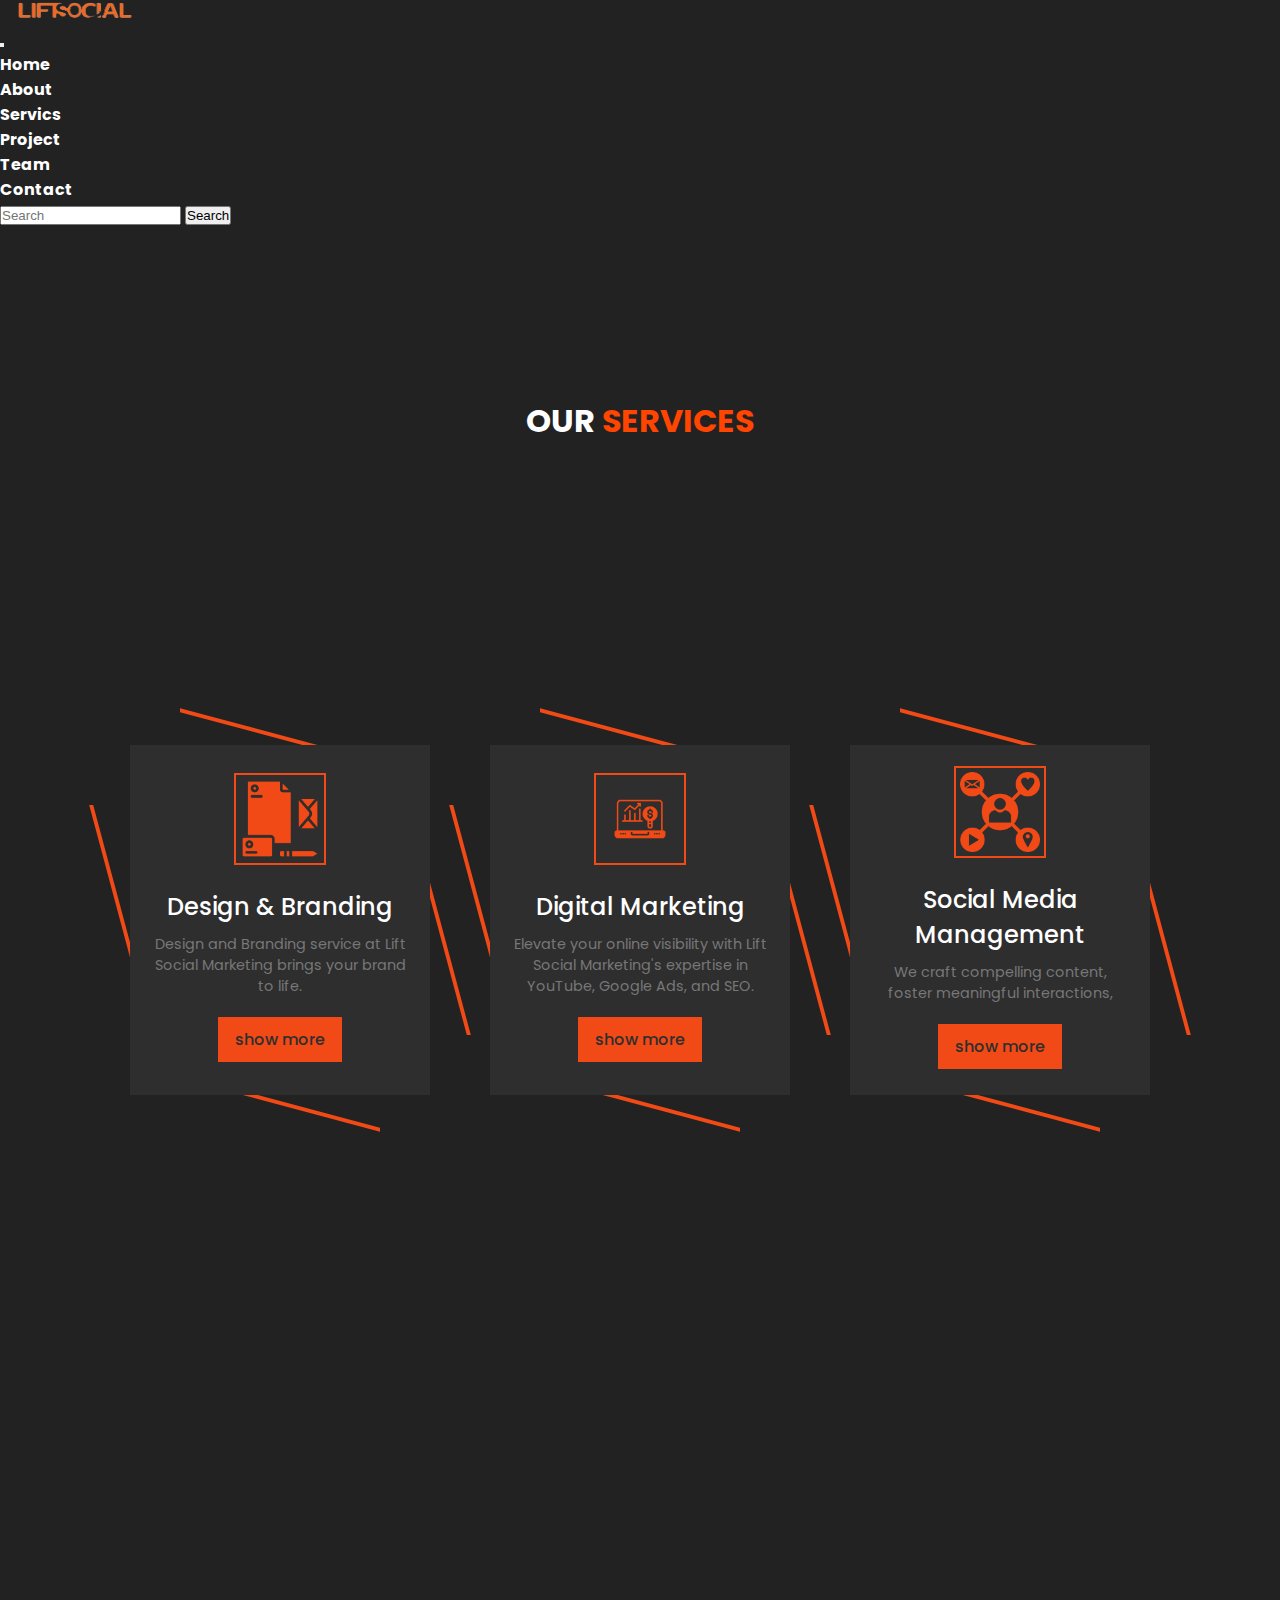
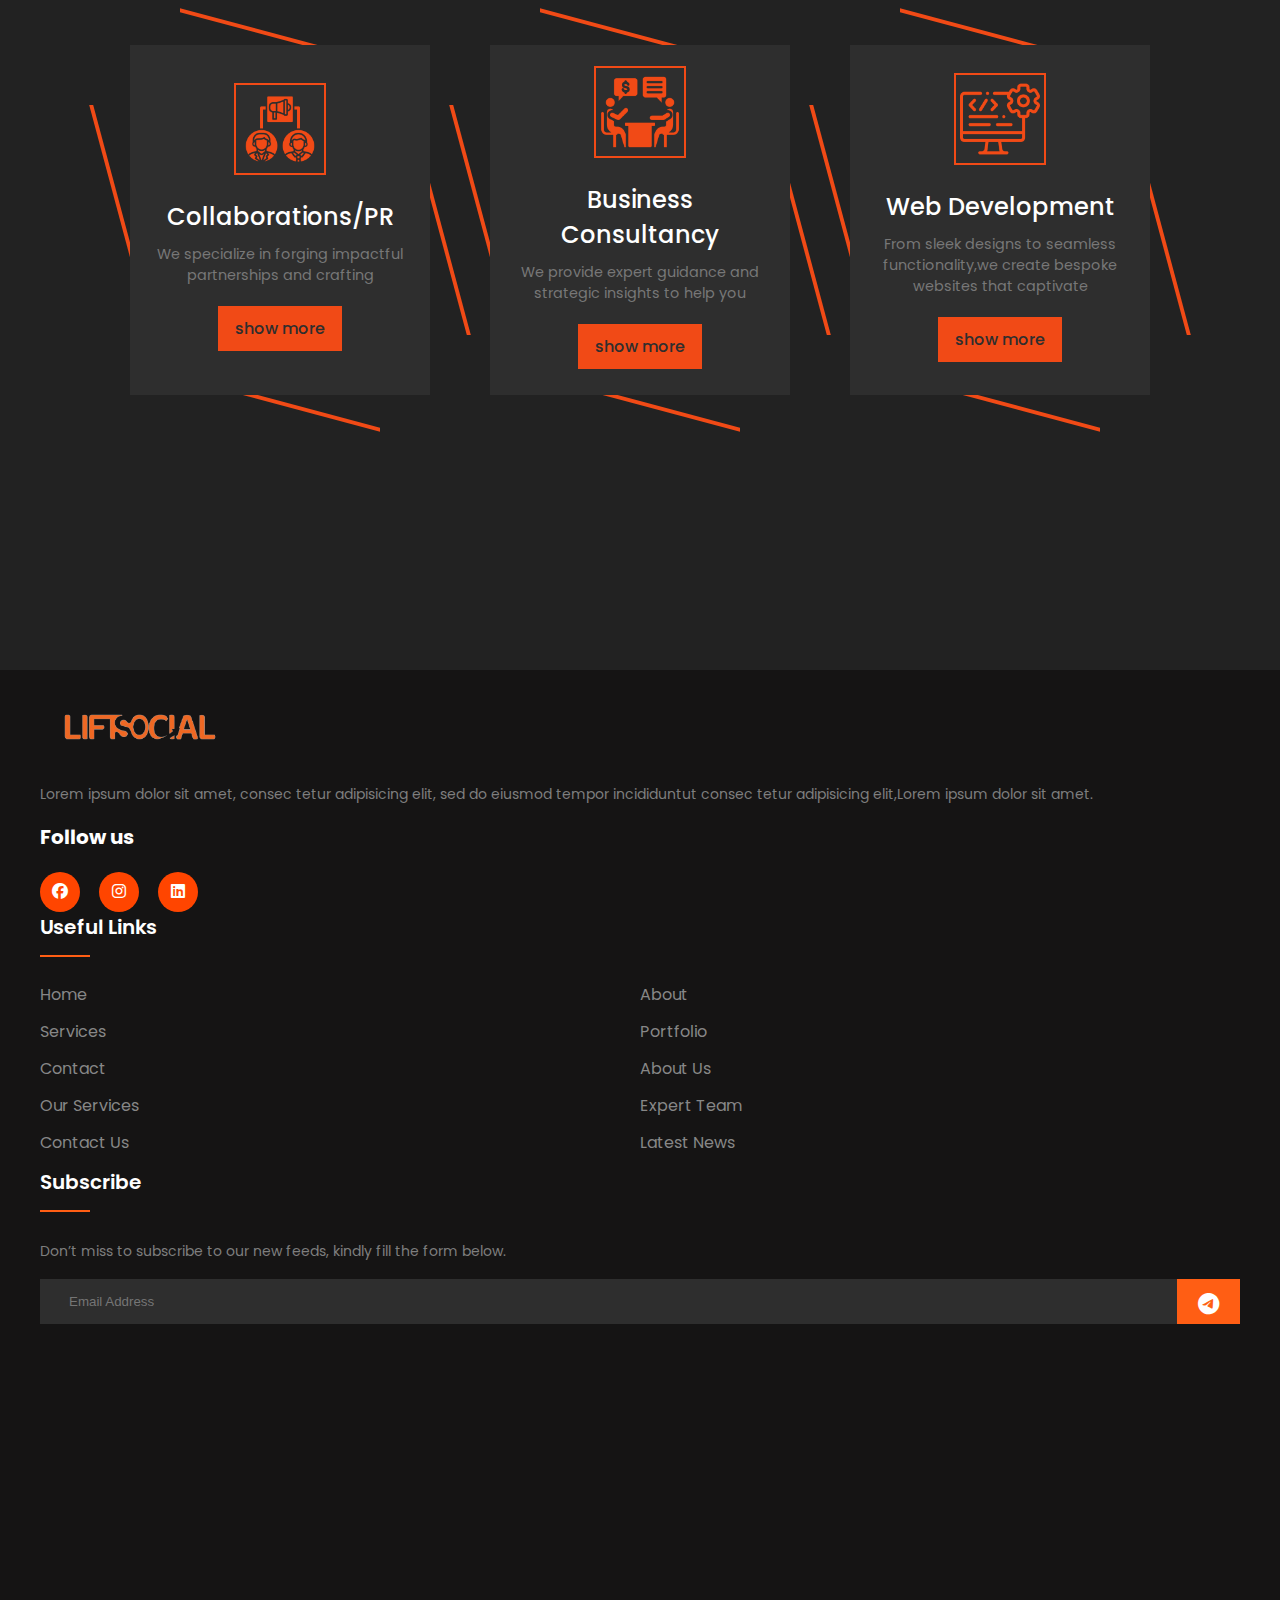
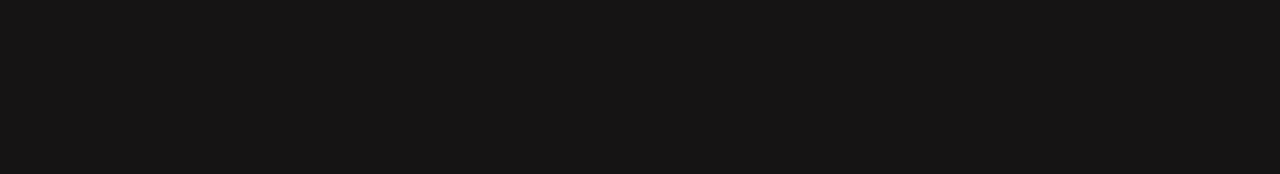
<file: service.html>
<!DOCTYPE html>
<html lang="en">
<head>
    
        <meta charset="utf-8">
        <meta name="viewport" content="width=device-width, initial-scale=1">
        <link href="https://cdn.jsdelivr.net/npm/bootstrap@5.0.2/dist/css/bootstrap.min.css" rel="stylesheet" integrity="sha384-EVSTQN3/azprG1Anm3QDgpJLIm9Nao0Yz1ztcQTwFspd3yD65VohhpuuCOmLASjC" crossorigin="anonymous">
      
        <!--css-->
      <link rel="stylesheet" href="service.css">
      <!--font awsome-->
     <link rel="stylesheet" type="text/css"  href=" https://cdnjs.cloudflare.com/ajax/libs/font-awesome/6.4.0/css/all.min.css">
         
    <script src="https://cdn.jsdelivr.net/npm/bootstrap@5.0.2/dist/js/bootstrap.bundle.min.js" integrity="sha384-MrcW6ZMFYlzcLA8Nl+NtUVF0sA7MsXsP1UyJoMp4YLEuNSfAP+JcXn/tWtIaxVXM" crossorigin="anonymous"></script>
    <script src="https://cdn.jsdelivr.net/npm/@popperjs/core@2.9.2/dist/umd/popper.min.js" integrity="sha384-IQsoLXl5PILFhosVNubq5LC7Qb9DXgDA9i+tQ8Zj3iwWAwPtgFTxbJ8NT4GN1R8p" crossorigin="anonymous"></script>
    <script src="https://cdn.jsdelivr.net/npm/bootstrap@5.0.2/dist/js/bootstrap.min.js" integrity="sha384-cVKIPhGWiC2Al4u+LWgxfKTRIcfu0JTxR+EQDz/bgldoEyl4H0zUF0QKbrJ0EcQF" crossorigin="anonymous"></script>
        
    </head> 
    <boby>
        <!--navbar-->
        <nav class="navbar navbar-expand-lg navbar-light bg-light ">
            <div class="container-fluid">
              <div><a class="navbar-brand" href="#"><img  class="logo " src="lift2 logo.png" width="150px" height="20px"></a></div>
              <button class="navbar-toggler" type="button" data-bs-toggle="collapse" data-bs-target="#navbarSupportedContent" aria-controls="navbarSupportedContent" aria-expanded="false" aria-label="Toggle navigation">
                <span class="navbar-toggler-icon"></span>
              </button>
              <div class="collapse navbar-collapse" id="navbarSupportedContent">
                <ul class="navbar-nav mx-auto mb-2 mb-lg-0 ">
                      <li><a class="dropdown-item" href="index.html"><b>Home</b></a></li>
                      <li><a class="dropdown-item" href="about.html"><b>About</b></a></li>
                      <li><a class="dropdown-item" href="service.html"><b>Servics</b></a></li>
                      <li><a class="dropdown-item" href="projects.html"><b>Project</b></a></li>
                      <li><a class="dropdown-item" href="team.html"><b>Team</b></a></li>
                      <li><a class="dropdown-item" href="Contact.html"><b>Contact</b></a></li>
                    </ul>
                  </li>
                </ul>
                <form class="d-flex">
                  <input class="form-control me-2 " type="search" placeholder="Search" aria-label="Search">
                  <button class="btn btn-outline-success bg-warning" type="submit">Search</button>
                </form>
              </div>
            </div>
          </nav> 

           <!--heading text-->

          <div style="text-align: center; padding-top: 170px;">
            <h1 style="color: white;">OUR <span style="color: orangered;"> SERVICES</span></h1>
        
          </div><br>
                    <!---service card start-->

                 <section class="container">
                  <section class="card__container">
                    <div class="card__bx" style="--clr: #F14A16">
                      <div class="card__data">
                        <div class=" mt-3 card__icon">
                          <!-- <i class="fa-solid fa-paintbrush"></i> -->
                          <img src="design .png" width="80px" alt="">
                        </div>
                        <div class="card__content">
                          <h3>Design & Branding</h3>
                          <p>Design and Branding service at Lift Social Marketing brings your brand to life. </p>
                          <a href="#">show more</a>
                        </div>
                      </div>
                    </div>

       <div class="card__bx" style="--clr: #F14A16">
                  <div class="card__data">
                    <div class=" mt-2 card__icon">
                      <!-- <i class="fa-brands fa-searchengin"></i> -->
                           <img src="marketing.png" width="80px" alt="">
                    </div>
                    <div class="card__content">
                      <h3>Digital Marketing</h3>
                      <p>Elevate your online visibility with Lift Social Marketing's expertise in YouTube, Google Ads, and SEO.</p>
                      <a href="#">show more</a>
                     
                    </div>
                  </div>
                </div>
         
          <div class="card__bx" style="--clr: #F14A16">
            <div class="card__data">
              <div class=" mt-4 card__icon">
                <!-- <i class="fa-brands fa-searchengin"></i> -->
                <!-- <i class="fa-solid fa-link"></i> -->
                <img src="social.png" width="80px" alt="">
              </div>
              <div class="card__content">
                <h3>Social Media Management</h3>
                <p>We craft compelling content, foster meaningful interactions, </p>
                <a href="#">show more</a>
              </div>
            </div>
          </div>
    </section>
    </section>
    
           <section class="container">
            <section class="card__container">
              <div class="card__bx" style="--clr: #F14A16">
                <div class="card__data">
                  <div class=" mt-3 card__icon">
                    <!-- <i class="fa-solid fa-paintbrush"></i> -->
                    <img src="collabration.png" width="80px" alt="">
                  </div>
                  <div class="card__content">
                    <h3>Collaborations/PR</h3>
                    <p>We specialize in forging impactful partnerships and crafting</p>
                    <a href="#">show more</a>
                  </div>
                </div>
              </div>
                </div> 
                   </div>   <div class="card__bx" style="--clr: #F14A16">
                    <div class="card__data">
                      <div class=" mt-3 card__icon">
                        <!-- <i class="fa-solid fa-code"></i> -->
                        <img src="business.png" width="80px" alt="">
                      </div>
                      <div class="card__content">
                        <h3>Business Consultancy</h3>
                        <p>We provide expert guidance and strategic insights to help you  </p>
                        <a href="#">show more</a>
                      </div>
                    </div>
                  </div>
                  <div class="card__bx" style="--clr: #F14A16">
            <div class="card__data">
              <div class=" mt-3 card__icon">
                <!-- <i class="fa-solid fa-code"></i> -->
                <img src="web development.png" width="80px" alt="">
              </div>
              <div class="card__content">
                <h3>Web Development</h3>
                <p>From sleek designs to seamless functionality,we create bespoke websites that captivate  </p>
                 <a href="#">show more</a>
                
              
              </div>
            </div>
          </div> 
               
        </section>
    </section> 

<!--services cards end-->

<!--footer start-->

<footer class="footer-section">
 
      <div class="footer-content pt-5 pb-5">
          <div class="row">
              <div class="col-xl-4 col-lg-4 mb-50">
                  <div class="footer-widget">
                      <div class="footer-logo">
                          <a href="index.html"><img src="lift2 logo.png" class="img-fluid" alt="logo"></a>
                      </div>
                      <div class="footer-text">
                          <p>Lorem ipsum dolor sit amet, consec tetur adipisicing elit, sed do eiusmod tempor incididuntut consec tetur adipisicing
                          elit,Lorem ipsum dolor sit amet.</p>
                      </div>
                      <div class="footer-social-icon">
                          <span>Follow us</span>
                          <a href="#"><i class="fa-brands fa-facebook" style="background-color: orangered;"></i></a>
                          <a href="#"><i class="fa-brands fa-instagram" style="background-color: orangered;"></i></a>
                          <a href="#"><i class="fa-brands fa-linkedin" style="background-color: orangered;"></i></a>
                      </div>
                  </div>
              </div>
              <div class="col-xl-4 col-lg-4 col-md-6 mb-30">
                  <div class="footer-widget">
                      <div class="footer-widget-heading">
                          <h3>Useful Links</h3>
                      </div>
                      <ul>
                          <li><a href="#">Home</a></li>
                          <li><a href="#">about</a></li>
                          <li><a href="#">services</a></li>
                          <li><a href="#">portfolio</a></li>
                          <li><a href="#">Contact</a></li>
                          <li><a href="#">About us</a></li>
                          <li><a href="#">Our Services</a></li>
                          <li><a href="#">Expert Team</a></li>
                          <li><a href="#">Contact us</a></li>
                          <li><a href="#">Latest News</a></li>
                      </ul>
                  </div>
              </div>
              <div class="col-xl-4 col-lg-4 col-md-6 mb-50">
                  <div class="footer-widget">
                      <div class="footer-widget-heading">
                          <h3>Subscribe</h3>
                      </div>
                      <div class="footer-text mb-25">
                          <p>Don’t miss to subscribe to our new feeds, kindly fill the form below.</p>
                      </div>
                      <div class="subscribe-form">
                          <form action="#">
                              <input type="text" placeholder="Email Address">
                              <button><i class="fab fa-telegram-plane"></i></button>
                          </form>
                      </div>
                  </div>
              </div>
          </div>
      </div>
  </div>
  
</footer>
    </boby>
</html>
</file>
<file: service.css>
/* //CODEPEN CSS */


  /*==================== GOOGLE FONTS ====================*/
  @import url("https://fonts.googleapis.com/css2?family=Poppins:wght@400;500;700&display=swap");

  /*==================== VARIABLES CSS ====================*/
  :root {
    /*========== Colors ==========*/
    --text-color: #000000;
    --bg-color: #222222;
  
    /*========== Font and typography ==========*/
    --body-font: "Poppins", sans-serif;
    --normal-font-size: 0.938rem;
  }
  
  @media screen and (min-width: 968px) {
    :root {
      --normal-font-size: 1rem;
    }
  }
  
  /*==================== BASE ====================*/
  *,
  *:after,
  *:before {
    padding: 0;
    margin: 0;
    box-sizing: border-box;
  }
  
  body {
    font-size: var(--normal-font-size);
    background-color: var(--bg-color);
    color: var(--text-color);
    font-weight: 400;
    font-family: var(--body-font);
    transition: all 0.2s ease;
  }
  
  /*==================== REUSABLE CSS CLASSES ====================*/
  .container {
    max-width: 1140px;
    width: 100%;
    margin: 0 auto;
    padding: 3rem 0;
    min-height: 100vh;
    display: grid;
    place-items: center;
  }
  
  /*==================== SERVICE CARD ====================*/
  .card__container {
    display: flex;
    flex-wrap: wrap;
    gap: 60px;
    justify-content: center;
    width: 100%;
    max-width: 90%;
    margin: auto;
    padding: 60px 0;
  }
  .card__bx {
    --dark-color: #2e2e2e;
    --dark-alt-color: #777777;
    --white-color: #ffffff;
    --button-color: #333333;
    --transition: 0.5s ease-in-out;
  
    font-family: inherit;
    height: 350px;
    width: 300px;
    position: relative;
    display: flex;
    justify-content: center;
    align-items: center;
    background: var(--dark-color);
    transition: var(--transition);
  }
  .card__bx::before,
  .card__bx::after {
    content: "";
    position: absolute;
    z-index: -1;
    transition: var(--transition);
  }
  .card__bx::before {
    inset: -10px 50px;
    border-top: 4px solid var(--clr);
    transform: skewY(15deg);
    border-bottom: 4px solid var(--clr);
  }
  .card__bx:hover::before {
    inset: -10px 40px;
    transform: skewY(0deg);
  }
  .card__bx::after {
    inset: 60px -10px;
    border-left: 4px solid var(--clr);
    transform: skew(15deg);
    border-right: 4px solid var(--clr);
  }
  .card__bx:hover::after {
    inset: 40px -10px;
    transform: skew(0deg);
  }
  .card__bx .card__data {
    position: relative;
    display: flex;
    justify-content: center;
    align-items: center;
    flex-direction: column;
    gap: 30px;
    text-align: center;
    padding: 0 20px;
    height: 100%;
    width: 100%;
    overflow: hidden;
  }
  .card__bx .card__data .card__icon {
    height: 80px;
    width: 80px;
    display: flex;
    justify-content: center;
    align-items: center;
    font-size: 3rem;
    color: var(--text-color);
    background-color: var(--dark-color);
    transition: var(--transition);
  }
  .card__bx .card__data .card__icon {
    color: var(--clr);
    box-shadow: 0 0 0 4px var(--dark-color), 0 0 0 6px var(--clr);
  }
  .card__bx:hover .card__data .card__icon {
    color: var(--dark-color);
    background-color: var(--clr);
    box-shadow: 0 0 0 4px var(--dark-color), 0 0 0 300px var(--clr);
  }
  .card__bx .card__data .card__content {
    display: flex;
    justify-content: center;
    align-items: center;
    flex-direction: column;
    gap: 10px;
  }
  .card__bx .card__data h3 {
    font-size: 1.5rem;
    font-weight: 500;
    color: var(--white-color);
    transition: var(--transition);
  }
  .card__bx:hover .card__data h3 {
    color: var(--dark-color);
    transition: var(--transition);
  }
  .card__bx .card__data p {
    font-size: 0.9rem;
    color: var(--dark-alt-color);
    transition: var(--transition);
  }
  .card__bx:hover .card__data p {
    color: var(--dark-color);
    transition: var(--transition);
  }
  .card__bx .card__data a {
    position: relative;
    display: inline-flex;
    padding: 8px 15px;
    text-decoration: none;
    font-weight: 500;
    margin-top: 10px;
    border: 2px solid var(--clr);
    color: var(--dark-color);
    background-color: var(--clr);
    transition: var(--transition);
  }
  .card__bx:hover .card__data a {
    color: var(--clr);
    background-color: var(--dark-color);
  }
  .card__bx:hover .card__data a:hover {
    border-color: var(--dark-color);
    color: var(--dark-color);
    background-color: var(--clr);
  }
  
  /* //footer */

  * {
    margin: 0;
    padding: 0;
  }
  a {
    color: #fff;
    text-decoration: none;
  }
  .pg-footer {
    font-family: 'Roboto', sans-serif;
  }
  
  
  .footer {
      background-color: black;
      color: #fff;
  }
  .footer-wave-svg {
      background-color: transparent;
      display: block;
      height: 30px;
      position: relative;
      top: -1px;
      width: 100%;
  }
  .footer-wave-path {
      fill: #fffff2;
  }
  
  .footer-content {
      margin-left: auto;
      margin-right: auto;
      max-width: 1230px;
      padding: 40px 15px 450px;
      position: relative;
  }
  
  .footer-content-column {
      box-sizing: border-box;
      float: left;
      padding-left: 15px;
      padding-right: 15px;
      width: 100%;
      color: #fff;
  }
  
  .footer-content-column ul li a {
    color: #fff;
    text-decoration: none;
  }
  
  .footer-logo-link {
      display: inline-block;
  }
  .footer-menu {
      margin-top: 30px;
  }
  
  .footer-menu-name {
      color: #fffff2;
      font-size: 15px;
      font-weight: 900;
      letter-spacing: .1em;
      line-height: 18px;
      margin-bottom: 0;
      margin-top: 0;
      text-transform: uppercase;
  }
  .footer-menu-list {
      list-style: none;
      margin-bottom: 0;
      margin-top: 10px;
      padding-left: 0;
  }
  .footer-menu-list li {
      margin-top: 5px;
  }
  
  .footer-call-to-action-description {
      color: #fffff2;
      margin-top: 10px;
      margin-bottom: 20px;
  }
  .footer-call-to-action-button:hover {
      background-color: #fffff2;
      color: #e27053;
  }
  .button:last-of-type {
      margin-right: 0;
  }
  .footer-call-to-action-button {
      background-color: #e47e2b;
      border-radius: 21px;
      color: #fffff2;
      display: inline-block;
      font-size: 11px;
      font-weight: 900;
      letter-spacing: .1em;
      line-height: 18px;
      padding: 12px 30px;
      margin: 0 10px 10px 0;
      text-decoration: none;
      text-transform: uppercase;
      transition: background-color .2s;
      cursor: pointer;
      position: relative;
  }
  .footer-call-to-action {
      margin-top: 30px;
  }
  .footer-call-to-action-title {
      color: #fffff2;
      font-size: 14px;
      font-weight: 900;
      letter-spacing: .1em;
      line-height: 18px;
      margin-bottom: 0;
      margin-top: 0;
      text-transform: uppercase;
  }
  .footer-call-to-action-link-wrapper {
      margin-bottom: 0;
      margin-top: 10px;
      color: #fff;
      text-decoration: none;
  }
  .footer-call-to-action-link-wrapper a {
      color: #fff;
      text-decoration: none;
  }
  
  
  
  
  
  .footer-social-links {
      bottom: 0;
      height: 54px;
      position: absolute;
      right: 0;
      width: 236px;
  }
  
  .footer-social-amoeba-svg {
      height: 54px;
      left: 0;
      display: block;
      position: absolute;
      top: 0;
      width: 236px;
  }
  
  .footer-social-amoeba-path {
      fill: #027b9a;
  }
  
  .footer-social-link.linkedin {
      height: 26px;
      left: 3px;
      top: 11px;
      width: 26px;
  }
  
  .footer-social-link {
      display: block;
      padding: 10px;
      position: absolute;
  }
  
  .hidden-link-text {
      position: absolute;
      clip: rect(1px 1px 1px 1px);
      clip: rect(1px,1px,1px,1px);
      -webkit-clip-path: inset(0px 0px 99.9% 99.9%);
      clip-path: inset(0px 0px 99.9% 99.9%);
      overflow: hidden;
      height: 1px;
      width: 1px;
      padding: 0;
      border: 0;
      top: 50%;
  }
  
  .footer-social-icon-svg {
      display: block;
  }
  
  .footer-social-icon-path {
      fill: #fffff2;
      transition: fill .2s;
  }
  
  .footer-social-link.twitter {
      height: 28px;
      left: 62px;
      top: 3px;
      width: 28px;
  }
  
  .footer-social-link.youtube {
      height: 24px;
      left: 123px;
      top: 12px;
      width: 24px;
  }
  
  .footer-social-link.github {
      height: 34px;
      left: 172px;
      top: 7px;
      width: 34px;
  }
  
  .footer-copyright {
      background-color: #dd6333;
      color: #fff;
      padding: 15px 30px;
    text-align: center;
  }
  
  .footer-copyright-wrapper {
      margin-left: auto;
      margin-right: auto;
      max-width: 1200px;
  }
  
  .footer-copyright-text {
    color: #fff;
      font-size: 13px;
      font-weight: 400;
      line-height: 18px;
      margin-bottom: 0;
      margin-top: 0;
  }
  
  .footer-copyright-link {
      color: #fff;
      text-decoration: none;
  }
  
  
  
  
  
  
  
  /* Media Query For different screens */
  @media (min-width:320px) and (max-width:479px)  { /* smartphones, portrait iPhone, portrait 480x320 phones (Android) */
    .footer-content {
      margin-left: auto;
      margin-right: auto;
      max-width: 1230px;
      padding: 40px 15px 1050px;
      position: relative;
    }
  }
  @media (min-width:480px) and (max-width:599px)  { /* smartphones, Android phones, landscape iPhone */
    .footer-content {
      margin-left: auto;
      margin-right: auto;
      max-width: 1230px;
      padding: 40px 15px 1050px;
      position: relative;
    }
  }
  @media (min-width:600px) and (max-width: 800px)  { /* portrait tablets, portrait iPad, e-readers (Nook/Kindle), landscape 800x480 phones (Android) */
    .footer-content {
      margin-left: auto;
      margin-right: auto;
      max-width: 1230px;
      padding: 40px 15px 1050px;
      position: relative;
    }
  }
  @media (min-width:801px)  { /* tablet, landscape iPad, lo-res laptops ands desktops */
  
  }
  @media (min-width:1025px) { /* big landscape tablets, laptops, and desktops */
  
  }
  @media (min-width:1281px) { /* hi-res laptops and desktops */
  
  }
  
  
  
  
  @media (min-width: 760px) {
    .footer-content {
        margin-left: auto;
        margin-right: auto;
        max-width: 1230px;
        padding: 40px 15px 450px;
        position: relative;
    }
  
    .footer-wave-svg {
        height: 50px;
    }
  
    .footer-content-column {
        width: 24.99%;
    }
  }
  @media (min-width: 568px) {
    /* .footer-content-column {
        width: 49.99%;
    } */
  }
  


  /* ////css next footer */


  ul {
    margin: 0px;
    padding: 0px;
}
.footer-section {
  background: #151414;
  position: relative;
}
.footer-cta {
  border-bottom: 1px solid #373636;
}
.single-cta i {
  color: #ff5e14;
  font-size: 30px;
  float: left;
  margin-top: 8px;
}
.cta-text {
  padding-left: 15px;
  display: inline-block;
}
.cta-text h4 {
  color: #fff;
  font-size: 20px;
  font-weight: 600;
  margin-bottom: 2px;
}
.cta-text span {
  color: #757575;
  font-size: 15px;
}
.footer-content {
  position: relative;
  z-index: 2;
}
.footer-pattern img {
  position: absolute;
  top: 0;
  left: 0;
  height: 330px;
  background-size: cover;
  background-position: 100% 100%;
}
.footer-logo {
  margin-bottom: 30px;
}
.footer-logo img {
    max-width: 200px;
}
.footer-text p {
  margin-bottom: 14px;
  font-size: 14px;
      color: #7e7e7e;
  line-height: 28px;
}
.footer-social-icon span {
  color: #fff;
  display: block;
  font-size: 20px;
  font-weight: 700;
  font-family: 'Poppins', sans-serif;
  margin-bottom: 20px;
}
.footer-social-icon a {
  color: #fff;
  font-size: 16px;
  margin-right: 15px;
}
.footer-social-icon i {
  height: 40px;
  width: 40px;
  text-align: center;
  line-height: 38px;
  border-radius: 50%;
}
.facebook-bg{
  background: #3B5998;
}
.twitter-bg{
  background: #55ACEE;
}
.google-bg{
  background: #DD4B39;
}
.footer-widget-heading h3 {
  color: #fff;
  font-size: 20px;
  font-weight: 600;
  margin-bottom: 40px;
  position: relative;
}
.footer-widget-heading h3::before {
  content: "";
  position: absolute;
  left: 0;
  bottom: -15px;
  height: 2px;
  width: 50px;
  background: #ff5e14;
}
.footer-widget ul li {
  display: inline-block;
  float: left;
  width: 50%;
  margin-bottom: 12px;
}
.footer-widget ul li a:hover{
  color: #ff5e14;
}
.footer-widget ul li a {
  color: #878787;
  text-transform: capitalize;
}
.subscribe-form {
  position: relative;
  overflow: hidden;
}
.subscribe-form input {
  width: 100%;
  padding: 14px 28px;
  background: #2E2E2E;
  border: 1px solid #2E2E2E;
  color: #fff;
}
.subscribe-form button {
    position: absolute;
    right: 0;
    background: #ff5e14;
    padding: 13px 20px;
    border: 1px solid #ff5e14;
    top: 0;
}
.subscribe-form button i {
  color: #fff;
  font-size: 22px;
  transform: rotate(-6deg);
}
.copyright-area{
  background: #202020;
  padding: 25px 0;
}
.copyright-text p {
  margin: 0;
  font-size: 14px;
  color: #878787;
}
.copyright-text p a{
  color: #ff5e14;
}
.footer-menu li {
  display: inline-block;
  margin-left: 20px;
}
.footer-menu li:hover a{
  color: #ff5e14;
}
.footer-menu li a {
  font-size: 14px;
  color: #878787;
}
</file>
